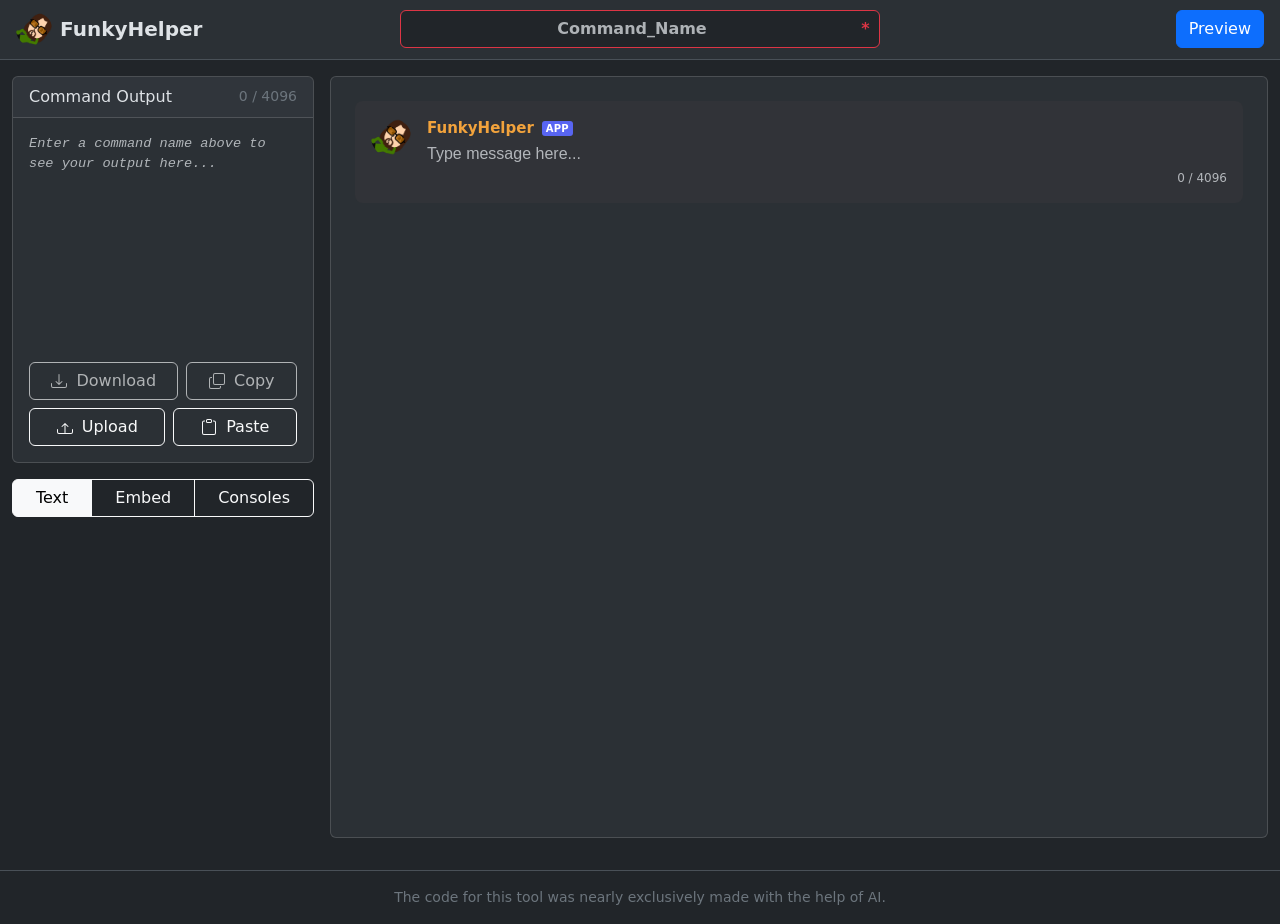
<file: cmd-maker/index.html>
<!DOCTYPE html>
<html lang="en" data-bs-theme="dark">
<head>
    <meta charset="UTF-8">
    <meta name="viewport" content="width=device-width, initial-scale=1.0">
    <title>FunkyHelper Command Maker</title>
    <link rel="stylesheet" href="vendor/bootstrap.min.css">
    <link rel="stylesheet" href="index.css">
</head>
<body>
    <div class="toolbar bg-body-tertiary border-bottom">
        <div class="toolbar-inner">
            <div class="toolbar-side toolbar-side-left">
                <a href="https://funkyhelper.funkyscott47.com/" class="toolbar-brand">
                    <img src="vendor/profile-picture.png" alt="" width="36" height="36" class="rounded-circle me-2">
                    FunkyHelper
                </a>
            </div>
            <div class="toolbar-center">
                <div class="command-name-wrap">
                    <input type="text" id="commandNameInput" class="form-control command-name-input" placeholder="Command_Name" maxlength="64" autocomplete="off" required aria-required="true">
                    <span class="command-name-required" title="Required" aria-hidden="true">*</span>
                </div>
            </div>
            <div class="toolbar-side toolbar-side-right">
                <button type="button" id="viewModeToggleBtn" class="btn btn-primary">Preview</button>
            </div>
        </div>
    </div>

    <div class="workspace container-fluid">
        <div class="row gx-3 h-100">
            <div class="col-12 col-lg-3 col-xl-3 output-column">
                <div class="output-panel card bg-body-tertiary" id="outputPanel">
                    <div class="card-header d-flex justify-content-between align-items-center">
                        <span>Command Output</span>
                        <span id="outputCharCount" class="text-secondary small">0 / 4096</span>
                    </div>
                    <div class="card-body d-flex flex-column">
                        <pre id="outputText" class="output-text flex-grow-1"></pre>
                        <div id="outputError" class="alert alert-danger py-2 px-2 small d-none" role="alert">
                            Message too large. Please use the download function instead.
                        </div>
                        <div class="d-flex gap-2 mt-2">
                            <button type="button" id="downloadBtn" class="btn btn-outline-light flex-fill">
                                <svg xmlns="http://www.w3.org/2000/svg" width="16" height="16" fill="currentColor" viewBox="0 0 16 16" class="me-1"><path d="M.5 9.9a.5.5 0 0 1 .5.5v2.5a1 1 0 0 0 1 1h12a1 1 0 0 0 1-1v-2.5a.5.5 0 0 1 1 0v2.5a2 2 0 0 1-2 2H2a2 2 0 0 1-2-2v-2.5a.5.5 0 0 1 .5-.5"/><path d="M7.646 11.854a.5.5 0 0 0 .708 0l3-3a.5.5 0 0 0-.708-.708L8.5 10.293V1.5a.5.5 0 0 0-1 0v8.793L5.354 8.146a.5.5 0 1 0-.708.708z"/></svg>
                                Download
                            </button>
                            <button type="button" id="copyBtn" class="btn btn-outline-light flex-fill">
                                <svg xmlns="http://www.w3.org/2000/svg" width="16" height="16" fill="currentColor" viewBox="0 0 16 16" class="me-1"><path d="M4 2a2 2 0 0 1 2-2h8a2 2 0 0 1 2 2v8a2 2 0 0 1-2 2H6a2 2 0 0 1-2-2zm2-1a1 1 0 0 0-1 1v8a1 1 0 0 0 1 1h8a1 1 0 0 0 1-1V2a1 1 0 0 0-1-1z"/><path d="M2 5a1 1 0 0 0-1 1v8a1 1 0 0 0 1 1h8a1 1 0 0 0 1-1v-1h1v1a2 2 0 0 1-2 2H2a2 2 0 0 1-2-2V6a2 2 0 0 1 2-2h1v1z"/></svg>
                                Copy
                            </button>
                        </div>
                        <div class="d-flex gap-2 mt-2">
                            <button type="button" id="uploadBtn" class="btn btn-outline-light flex-fill">
                                <svg xmlns="http://www.w3.org/2000/svg" width="16" height="16" fill="currentColor" viewBox="0 0 16 16" class="me-1"><path d="M.5 9.9a.5.5 0 0 1 .5.5v2.5a1 1 0 0 0 1 1h12a1 1 0 0 0 1-1v-2.5a.5.5 0 0 1 1 0v2.5a2 2 0 0 1-2 2H2a2 2 0 0 1-2-2v-2.5a.5.5 0 0 1 .5-.5"/><path d="M7.646 4.146a.5.5 0 0 1 .708 0l3 3a.5.5 0 0 1-.708.708L8.5 5.707V13.5a.5.5 0 0 1-1 0V5.707L5.354 7.854a.5.5 0 1 1-.708-.708z"/></svg>
                                Upload
                            </button>
                            <button type="button" id="pasteBtn" class="btn btn-outline-light flex-fill">
                                <svg xmlns="http://www.w3.org/2000/svg" width="16" height="16" fill="currentColor" viewBox="0 0 16 16" class="me-1"><path d="M4 1.5H3a2 2 0 0 0-2 2V14a2 2 0 0 0 2 2h10a2 2 0 0 0 2-2V3.5a2 2 0 0 0-2-2h-1v1h1a1 1 0 0 1 1 1V14a1 1 0 0 1-1 1H3a1 1 0 0 1-1-1V3.5a1 1 0 0 1 1-1h1z"/><path d="M9.5 1a.5.5 0 0 1 .5.5v1a.5.5 0 0 1-.5.5h-3a.5.5 0 0 1-.5-.5v-1a.5.5 0 0 1 .5-.5zm-3-1A1.5 1.5 0 0 0 5 1.5v1A1.5 1.5 0 0 0 6.5 4h3A1.5 1.5 0 0 0 11 2.5v-1A1.5 1.5 0 0 0 9.5 0z"/></svg>
                                Paste
                            </button>
                            <input type="file" id="uploadFileInput" class="d-none" accept=".botcmd,.txt,text/plain">
                        </div>
                    </div>
                </div>

                <div class="btn-group w-100 mt-3 mode-switch" role="group" aria-label="Command mode">
                    <button type="button" id="modeTextBtn" class="btn btn-outline-light">Text</button>
                    <button type="button" id="modeEmbedBtn" class="btn btn-outline-light">Embed</button>
                    <button type="button" id="modeConsolesBtn" class="btn btn-outline-light">Consoles</button>
                </div>
            </div>

            <div class="col-12 col-lg-9 col-xl-9 editor-column">
                <div id="panel-text" class="mode-panel"></div>
                <div id="panel-embed" class="mode-panel"></div>
                <div id="panel-consoles" class="mode-panel"></div>
            </div>
        </div>
    </div>

    <footer class="text-center text-secondary small py-3">
        The code for this tool was nearly exclusively made with the help of AI.
    </footer>

    <div class="toast-container position-fixed bottom-0 end-0 p-3">
        <div id="appToast" class="toast align-items-center text-bg-success border-0" role="alert" aria-live="assertive" aria-atomic="true">
            <div class="d-flex">
                <div class="toast-body" id="appToastBody">Copied to clipboard!</div>
                <button type="button" class="btn-close btn-close-white me-2 m-auto" data-bs-dismiss="toast" aria-label="Close"></button>
            </div>
        </div>
    </div>

    <div class="modal fade" id="deleteConsoleModal" tabindex="-1" aria-hidden="true">
        <div class="modal-dialog modal-dialog-centered">
            <div class="modal-content">
                <div class="modal-header">
                    <h5 class="modal-title">Delete console?</h5>
                    <button type="button" class="btn-close" data-bs-dismiss="modal" aria-label="Close"></button>
                </div>
                <div class="modal-body">
                    This console has content in it. Are you sure you want to delete it? This cannot be undone.
                </div>
                <div class="modal-footer">
                    <button type="button" class="btn btn-secondary" data-bs-dismiss="modal">Cancel</button>
                    <button type="button" id="confirmDeleteConsoleBtn" class="btn btn-danger">Delete</button>
                </div>
            </div>
        </div>
    </div>

    <script src="vendor/bootstrap.bundle.min.js"></script>
    <script src="plaintext.js"></script>
    <script src="embed.js"></script>
    <script src="consoles.js"></script>
    <script src="index.js"></script>
</body>
</html>
</file>
<file: cmd-maker/index.css>
/* ---------------------------------------------------------------------- */
/* FunkyHelper Command Maker - layout & theme                             */
/* Matches the dark Bootstrap theme used on funkyhelper.funkyscott47.com  */
/* ---------------------------------------------------------------------- */

:root {
    --discord-embed-bg: #2b2d31;
    --discord-embed-text: #dbdee1;
    --discord-embed-title: #f2f3f5;
    --discord-embed-link: #00aff4;
    --discord-embed-author: #f2f3f5;
    --discord-default-color: #2b2d31;
    --discord-bg: #313338;
    --discord-username-color: #f2a33c;
    --discord-app-badge-bg: #5865f2;
}

html, body {
    height: 100%;
}

body {
    display: flex;
    flex-direction: column;
    min-height: 100vh;
}

/* ---------------------------------------------------------------------- */
/* Toolbar                                                                 */
/* ---------------------------------------------------------------------- */

.toolbar {
    padding: 0.65rem 1rem;
}

.toolbar-inner {
    display: flex;
    align-items: center;
    gap: 1rem;
    max-width: 100%;
}

.toolbar-side {
    flex: 1 1 0;
    display: flex;
}

.toolbar-side-right {
    justify-content: flex-end;
}

.toolbar-center {
    flex: 0 1 480px;
}

.toolbar-brand {
    display: inline-flex;
    align-items: center;
    color: var(--bs-body-color);
    text-decoration: none;
    font-weight: 700;
    font-size: 1.25rem;
    white-space: nowrap;
}

.toolbar-brand:hover {
    color: var(--bs-body-color);
}

.command-name-wrap {
    position: relative;
}

.command-name-input {
    text-align: center;
    font-weight: 600;
    padding-right: 1.75rem;
}

.command-name-required {
    position: absolute;
    top: 50%;
    right: 0.65rem;
    transform: translateY(-50%);
    color: var(--bs-danger);
    font-weight: 700;
    pointer-events: none;
}

.command-name-input:invalid,
.command-name-input.is-missing {
    border-color: var(--bs-danger);
}

/* ---------------------------------------------------------------------- */
/* Workspace                                                               */
/* ---------------------------------------------------------------------- */

.workspace {
    flex: 1 1 auto;
    padding-top: 1rem;
    padding-bottom: 1rem;
    min-height: calc(100vh - 90px);
}

.workspace .row {
    min-height: 0;
}

.output-column, .editor-column {
    display: flex;
    flex-direction: column;
    min-height: 0;
    margin-bottom: 1rem;
}

.output-panel {
    display: flex;
    flex-direction: column;
    min-height: 320px;
    position: relative;
}

.output-text {
    background: transparent;
    color: var(--bs-body-color);
    white-space: pre-wrap;
    word-break: break-word;
    font-size: 0.85rem;
    margin: 0;
    min-height: 220px;
    max-height: 45vh;
    overflow-y: auto;
}

.output-text:empty::before {
    content: "Enter a command name above to see your output here...";
    color: var(--bs-secondary-color);
    font-style: italic;
}

.output-panel {
    transition: box-shadow 0.15s ease, border-color 0.15s ease;
}

.output-panel.drag-active {
    border: 2px dashed var(--bs-primary);
    box-shadow: 0 0 0 3px rgba(13, 110, 253, 0.25);
}

.output-panel.drag-active::after {
    content: "Drop a .botcmd file to import it";
    position: absolute;
    inset: 0;
    display: flex;
    align-items: center;
    justify-content: center;
    text-align: center;
    padding: 1rem;
    background: rgba(13, 20, 33, 0.85);
    color: var(--bs-body-color);
    font-weight: 600;
    border-radius: inherit;
    z-index: 2;
}

.editor-column {
    min-height: 560px;
}

.mode-panel {
    display: none;
    flex: 1 1 auto;
    min-height: 0;
}

.mode-panel.active {
    display: flex;
    flex-direction: column;
}

/* ---------------------------------------------------------------------- */
/* Generic editor card                                                    */
/* ---------------------------------------------------------------------- */

.editor-card {
    flex: 1 1 auto;
    display: flex;
    flex-direction: column;
    min-height: 0;
}

.editor-surface {
    flex: 1 1 auto;
    overflow-y: auto;
    padding: 1.5rem;
}

.discord-message-content {
    font-family: "gg sans", "Noto Sans", "Helvetica Neue", Helvetica, Arial, sans-serif;
    font-size: 16px;
    line-height: 1.375;
    color: var(--discord-embed-text);
    white-space: pre-wrap;
    word-break: break-word;
}

.plaintext-textarea {
    width: 100%;
    display: block;
    background: transparent;
    color: inherit;
    border: none;
    border-radius: 3px;
    padding: 0;
    margin: 0;
    resize: none;
    overflow: hidden;
}

.plaintext-textarea::placeholder {
    color: var(--bs-secondary-color);
    opacity: 1;
}

.plaintext-textarea:focus {
    outline: none;
    box-shadow: 0 0 0 1px rgba(255, 255, 255, 0.15);
}

.plaintext-preview:empty::before {
    content: "Type message here...";
    color: var(--bs-secondary-color);
}

.field-limit {
    font-size: 0.75rem;
    color: var(--bs-secondary-color);
}

.field-limit.limit-exceeded {
    color: var(--bs-danger);
    font-weight: 600;
}

/* ---------------------------------------------------------------------- */
/* Discord message chrome (avatar / username / APP badge)                 */
/* ---------------------------------------------------------------------- */

.discord-message {
    display: flex;
    align-items: flex-start;
    gap: 16px;
    background: var(--discord-bg);
    border-radius: 8px;
    padding: 16px;
    width: 100%;
}

.discord-message-avatar {
    width: 40px;
    height: 40px;
    border-radius: 50%;
    flex-shrink: 0;
    object-fit: cover;
}

.discord-message-body {
    min-width: 0;
    flex: 1 1 auto;
}

.discord-message-header {
    display: flex;
    align-items: center;
    gap: 8px;
    margin-bottom: 4px;
    flex-wrap: wrap;
}

.discord-message-username {
    font-weight: 600;
    font-size: 15px;
    color: var(--discord-username-color);
}

.discord-app-badge {
    display: inline-flex;
    align-items: center;
    background: var(--discord-app-badge-bg);
    color: #fff;
    font-size: 10px;
    font-weight: 700;
    letter-spacing: 0.2px;
    padding: 1px 4px;
    border-radius: 3px;
    line-height: 1.3;
}

/* ---------------------------------------------------------------------- */
/* Discord embed look                                                     */
/* ---------------------------------------------------------------------- */

.discord-embed-wrapper {
    display: flex;
    max-width: 520px;
}

.discord-embed {
    display: flex;
    background: var(--discord-embed-bg);
    border-radius: 4px;
    overflow: hidden;
    max-width: 520px;
    width: 100%;
}

.discord-embed-colorbar {
    width: 4px;
    flex-shrink: 0;
    background: var(--discord-default-color);
}

.discord-embed-body {
    padding: 8px 16px 16px 12px;
    flex: 1 1 auto;
    min-width: 0;
    font-family: "gg sans", "Noto Sans", "Helvetica Neue", Helvetica, Arial, sans-serif;
}

.discord-embed-author {
    display: flex;
    align-items: center;
    gap: 8px;
    font-size: 14px;
    font-weight: 600;
    color: var(--discord-embed-author);
    margin-bottom: 8px;
    min-height: 24px;
}

.discord-embed-title {
    font-size: 16px;
    font-weight: 600;
    color: var(--discord-embed-title);
    margin-bottom: 8px;
    white-space: pre-wrap;
    word-break: break-word;
}

.discord-embed-title.has-link {
    color: var(--discord-embed-link);
    cursor: pointer;
}

.discord-embed-title.has-link:hover {
    text-decoration: underline;
}

.discord-embed-description {
    font-size: 14px;
    line-height: 1.375;
    color: var(--discord-embed-text);
    white-space: pre-wrap;
    word-break: break-word;
}

.discord-embed-image {
    margin-top: 16px;
    max-width: 100%;
    border-radius: 4px;
    display: block;
}

.discord-embed-empty-hint {
    color: var(--bs-secondary-color);
    font-style: italic;
    font-size: 13px;
}

/* Edit-mode embed input styling (looks like the preview but editable) */

.embed-field-row {
    position: relative;
    margin-bottom: 10px;
}

.embed-input {
    background: transparent;
    border: none;
    color: var(--bs-body-color);
    width: 100%;
    padding: 0;
    margin: 0;
    font-family: "gg sans", "Noto Sans", "Helvetica Neue", Helvetica, Arial, sans-serif;
    font-size: 14px;
    line-height: 1.375;
    resize: none;
    overflow: hidden;
    display: block;
    border-radius: 3px;
}

.embed-input::placeholder {
    color: var(--bs-secondary-color);
    opacity: 1;
}

.embed-input:focus {
    outline: none;
    box-shadow: 0 0 0 1px rgba(255, 255, 255, 0.15);
}

.embed-input.author-input {
    font-size: 14px;
    font-weight: 600;
    min-height: 24px;
}

.embed-input.title-input {
    font-size: 16px;
    font-weight: 600;
}

.embed-input.description-input {
    font-family: inherit;
}

.embed-icon-btn {
    background: none;
    border: none;
    color: var(--bs-secondary-color);
    padding: 0 4px;
    line-height: 1;
    cursor: pointer;
    border-radius: 4px;
}

.embed-icon-btn:hover {
    color: var(--bs-body-color);
    background: rgba(255,255,255,0.08);
}

.embed-icon-btn.active {
    color: var(--discord-embed-link);
}

.embed-title-row {
    display: flex;
    align-items: flex-start;
    gap: 6px;
}

.embed-author-row {
    display: flex;
    align-items: center;
    gap: 6px;
    min-height: 28px;
}

.embed-add-field-btn {
    display: inline-flex;
    align-items: center;
    gap: 6px;
    background: none;
    border: 1px dashed var(--bs-border-color);
    color: var(--bs-secondary-color);
    border-radius: 4px;
    padding: 3px 8px;
    font-size: 0.8rem;
    cursor: pointer;
}

.embed-add-field-btn:hover {
    color: var(--bs-body-color);
    border-color: var(--bs-body-color);
}

.embed-subfield {
    margin-top: 6px;
    display: flex;
    align-items: center;
    gap: 8px;
}

.embed-subfield-label {
    font-size: 0.75rem;
    color: var(--bs-secondary-color);
    white-space: nowrap;
}

.embed-color-swatch {
    width: 28px;
    height: 28px;
    border-radius: 4px;
    border: 1px solid var(--bs-border-color);
    padding: 0;
    background: none;
    cursor: pointer;
}

/* ---------------------------------------------------------------------- */
/* Consoles mode                                                          */
/* ---------------------------------------------------------------------- */

.consoles-header {
    flex: 0 0 auto;
}

.add-console-btn-top {
    display: inline-flex;
    align-items: center;
    gap: 0.35rem;
}

.consoles-row {
    display: flex;
    gap: 1rem;
    overflow-x: auto;
    padding-bottom: 0.5rem;
    flex: 1 1 auto;
    align-items: flex-start;
}

.console-card {
    flex: 0 0 360px;
    display: flex;
    flex-direction: column;
    min-height: 100%;
}

.console-card .card-body {
    display: flex;
    flex-direction: column;
    flex: 1 1 auto;
}

.console-name-input {
    margin-bottom: 0.5rem;
}

.console-mode-toggle {
    margin-bottom: 0.75rem;
}

.console-editor-slot {
    flex: 1 1 auto;
    min-height: 0;
}

.console-editor-hidden {
    display: none !important;
}

.console-delete-btn {
    margin-top: 0.75rem;
}

/* Discord markdown output */

.dc-spoiler {
    background: #1e1f22;
    color: transparent;
    border-radius: 3px;
    cursor: pointer;
    transition: color 0.05s ease-in-out;
}

.dc-spoiler.revealed {
    color: inherit;
}

.dc-inline-code {
    background: rgba(0,0,0,0.3);
    border-radius: 3px;
    padding: 0.1em 0.35em;
    font-family: Consolas, "Courier New", monospace;
    font-size: 0.9em;
}

.dc-code-block {
    background: #1e1f22;
    border-radius: 4px;
    padding: 0.5em 0.75em;
    font-family: Consolas, "Courier New", monospace;
    font-size: 0.85em;
    overflow-x: auto;
    white-space: pre;
}

.dc-blockquote {
    border-left: 4px solid #4e5058;
    padding-left: 0.75em;
    margin: 0.25em 0;
    color: inherit;
}

.dc-h1 { font-size: 1.5em; font-weight: 700; margin: 0.3em 0; }
.dc-h2 { font-size: 1.25em; font-weight: 700; margin: 0.3em 0; }
.dc-h3 { font-size: 1.1em; font-weight: 700; margin: 0.3em 0; }

.dc-list {
    margin: 0.25em 0;
    padding-left: 1.5em;
}

.discord-message .discord-embed-wrapper {
    margin: 0;
}

.dc-link {
    color: var(--discord-embed-link);
    text-decoration: none;
}

.dc-link:hover {
    text-decoration: underline;
}

footer.text-secondary {
    border-top: 1px solid var(--bs-border-color);
}
</file>
